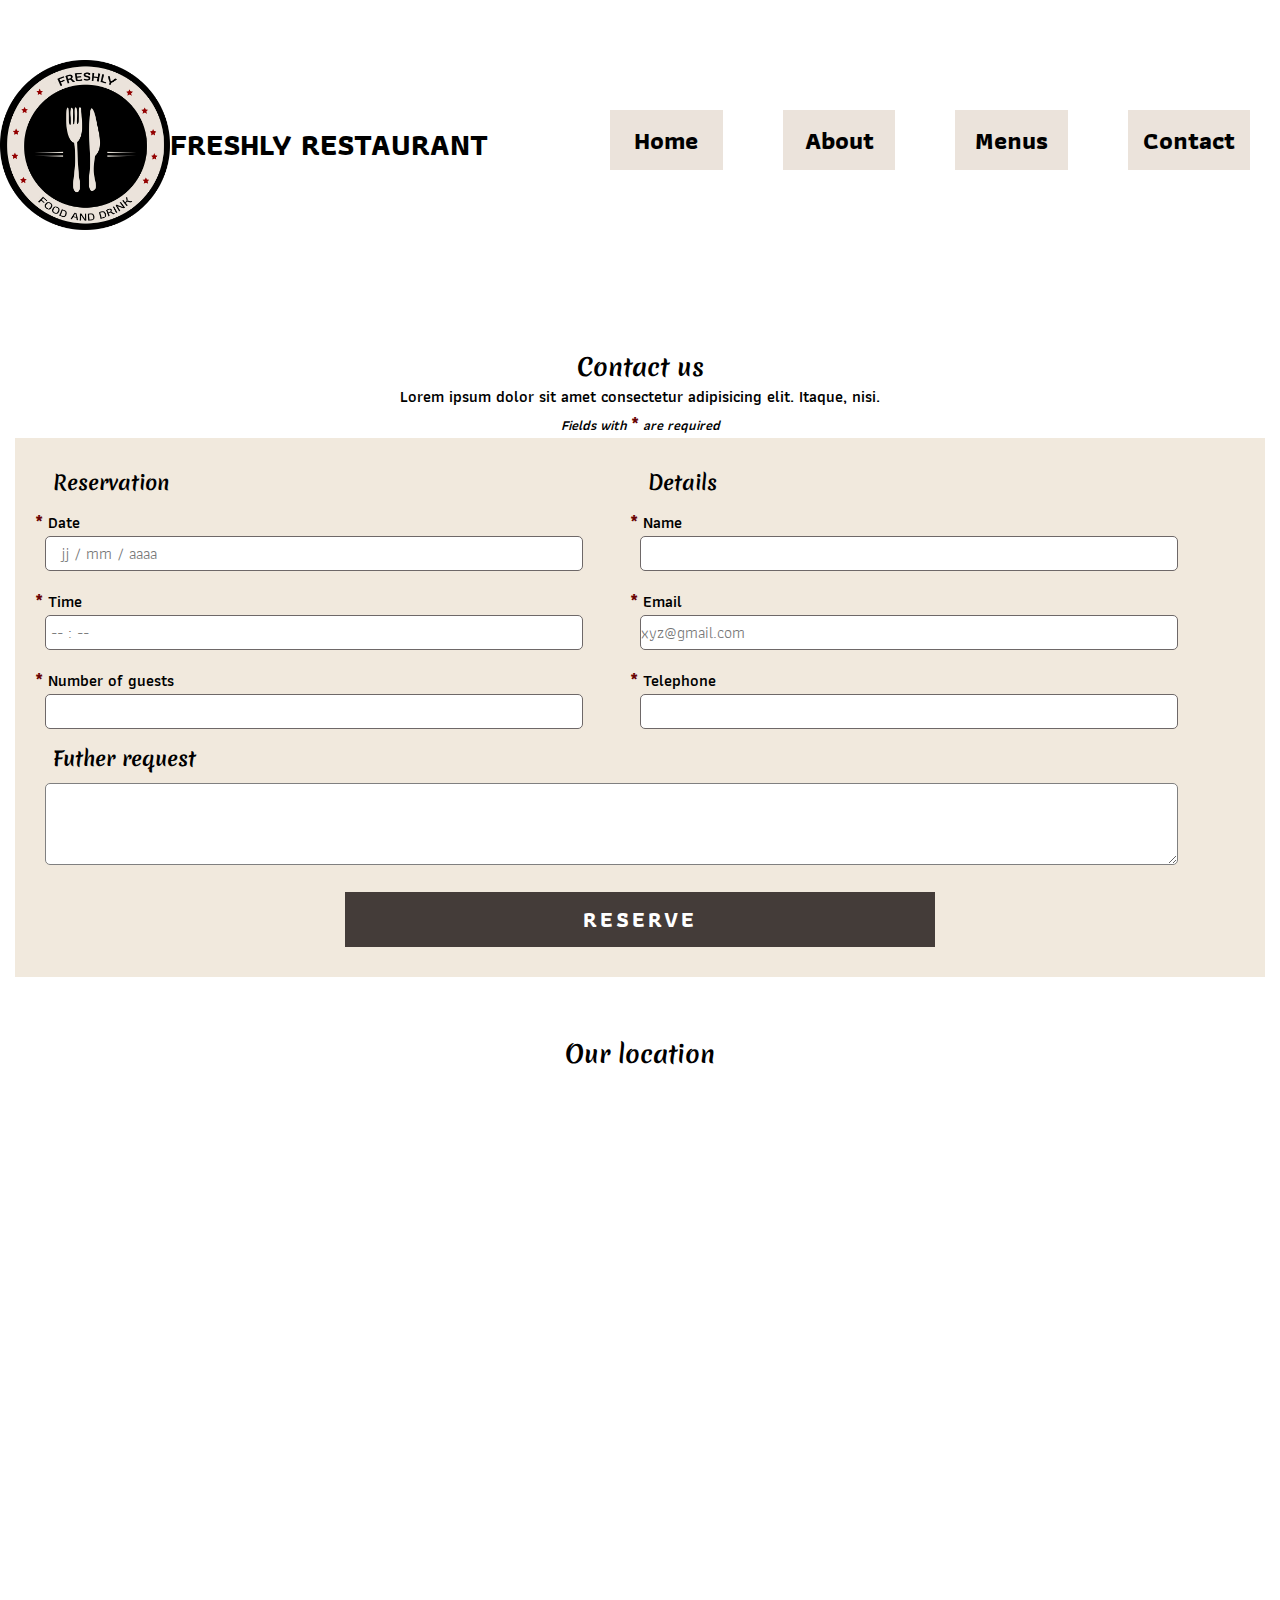
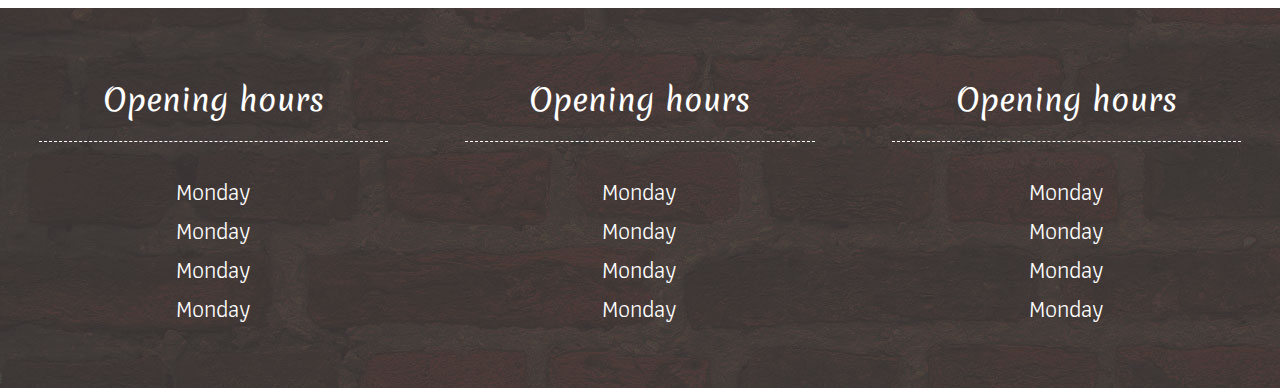
<file: contact.html>
<!DOCTYPE html>
<html lang="fr">

<head>
	<meta charset="UTF-8">
	<meta name="viewport" content="width=device-width, initial-scale=1.0">
	<meta name="description" content="Découverte des propriétés CSS liées à la décoration: dégradés et ombres">
	<title>Décoration</title>
	<link rel="preconnect" href="https://fonts.googleapis.com">
<link rel="preconnect" href="https://fonts.gstatic.com" crossorigin>
<link href="https://fonts.googleapis.com/css2?family=Athiti:wght@200;300;400;600;700&family=Merienda:wght@400;700&display=swap" rel="stylesheet">
<link rel="stylesheet" href="https://cdnjs.cloudflare.com/ajax/libs/font-awesome/6.2.0/css/all.min.css" integrity="sha512-xh6O/CkQoPOWDdYTDqeRdPCVd1SpvCA9XXcUnZS2FmJNp1coAFzvtCN9BmamE+4aHK8yyUHUSCcJHgXloTyT2A==" crossorigin="anonymous" referrerpolicy="no-referrer" />
	
	<link rel="stylesheet" href="css/footer.css">
	<link rel="stylesheet" href="css/contact.css">
	<link rel="stylesheet" href="css/header.css">
</head>

<body>
	<header>
		<div class="logo">
			<img src="/instructions/ressources/images/logo.png" alt="">
			<h1><i class="fa-solid fa-star fa-2xs"></i>Freshly restaurant<i class="fa-sharp fa-solid fa-star fa-2xs"></i></h1>
		</div>
		<nav>
			<ul>
				<li><a href="index.html">Home</a></li>
				<li><a href="">About</a></li>
				<li><a href="">Menus</a></li>
				<li><a href="">Contact</a></li>
			</ul>
		</nav>
	</header>
	<main>
		<section class="contact">
			
			<h2>Contact us</h2>
			<p>Lorem ipsum dolor sit amet consectetur adipisicing elit. Itaque, nisi.</p>
			<p>Fields with <span>*</span> are required</p>
			<form action="/get">

				<div class="up">
				<div class="reservation">
					<h3>Reservation</h3>
					<div class="date">
						<label for=""> <span>*</span> Date</label>
						<input type="text" placeholder="   jj / mm / aaaa">
					</div>
					<div class="date">
						<label for=""><span>*</span> Time</label>
						<input type="text" placeholder=" -- : -- ">
					</div>
					<div class="date">
						<label for=""><span>*</span> Number of guests</label>
						<input type="number" placeholder="">
					</div>
				</div>

				<div class="details">
					<h3>Details</h3>
					<div class="date">
						<label for=""><span>*</span> Name</label>
						<input type="text" placeholder="">
					</div>
					<div class="date">
						<label for=""><span>*</span> Email</label>
						<input type="email" placeholder="xyz@gmail.com">
					</div>
					<div class="date">
						<label for=""><span>*</span> Telephone</label>
						<input type="text" placeholder="">
					</div>
				</div>
			</div>

				<div class="request">
					<h3>Futher request</h3>
					<textarea></textarea>
				</div>

				<button>Reserve</button>



			</form>
		</section>
		<section class="location">
			<h2>Our location</h2>
			<iframe src="https://www.google.com/maps/embed?pb=!1m18!1m12!1m3!1d3364.4524022399046!2d-0.576307356490989!3d44.838757040626604!2m3!1f0!2f0!3f0!3m2!1i1024!2i768!4f13.1!3m3!1m2!1s0x0%3A0x224c4fb0eac5b638!2sCIN%C3%89MA%20CGR%20Le%20Fran%C3%A7ais!5e0!3m2!1sfr!2sfr!4v1664370753358!5m2!1sfr!2sfr" width="600" height="450" style="border:0;" allowfullscreen="" loading="lazy" referrerpolicy="no-referrer-when-downgrade"></iframe>
		</section>
		
      
			
	</main>
	<footer>
		<div class="card">
			<h4>Opening hours</h4>
			<ul>
				<li>Monday</li>
				<li>Monday</li>
				<li>Monday</li>
				<li>Monday</li>
			</ul>
		</div>
		<div class="card">
			<h4>Opening hours</h4>
			<ul>
				<li>Monday</li>
				<li>Monday</li>
				<li>Monday</li>
				<li>Monday</li>
			</ul>
		</div>
		<div class="card">
			<h4>Opening hours</h4>
			<ul>
				<li>Monday</li>
				<li>Monday</li>
				<li>Monday</li>
				<li>Monday</li>
			</ul>
		</div>
	</footer>

</body>

</html>
</file>
<file: css/footer.css>
footer {
    background-image: url(/instructions/ressources/images/footer-bg.jpg);
    color: white;
    padding-bottom: 60px;
}

footer .card h4{
    font-size: 30px;
    font-family: 'Merienda', cursive;
    text-align: center;
    border-bottom: 1px dashed white;
    margin: 30px;
    padding-top: 40px;
    padding-bottom: 20px;
}
footer .card li {
    list-style: none;
    text-align: center;
    font-size: 24px;
}

@media (min-width: 780px) {
    footer {
        display: flex;
        justify-content: space-around;
    }
    footer .card {
        width: 32%;
    }
}
@media (min-width: 980px) {
   
}
</file>
<file: css/contact.css>
main {
    margin: 0 auto;
    max-width: 1440px;
    padding: 0 15px;
}

/* ********* SECTION 1********** */
.contact h2 {
    font-size: 24px;
    font-family: 'Merienda', cursive;
    font-weight: bold;
    text-align: center;
    margin-top: 60px;
}
.contact p {
    text-align: center;
}
.contact p:nth-child(2) {
    font-size: 16px;
    font-weight: 600;
}
.contact p:nth-child(3) {
    font-size: 14px;
    font-weight: 600;
    font-style: italic;
}

span {
    color: rgb(106, 5, 5);
    font-size: 18px;
    font-weight: bold;
}

/* ********* SECTION 2********** */

form {
    background-color: rgb(241, 233, 221);
    padding: 30px;
}
form h3 {
    font-size: 20px;
    font-family: 'Merienda', cursive;
    margin-left: 8px;
    margin-bottom: 10px;
    font-weight: bold;
}
.up {
    display: flex;
}
.reservation, .details {
    width: 50%;
}
label {
    display: block;
    font-weight: 600;
    margin-left: -10px;
}
input {
    width: 90%;
    height: 33px;
    margin-bottom: 15px;
    border-radius: 5px;
    border: 1px solid rgb(110, 104, 104);
}
textarea {
    width: 95%;
    height: 80px;
    border: 1px solid gray;
    border-radius: 5px;
}

button {
    display: block;
    margin: 20px auto 0 auto;
    padding: 10px 20%;
    font-size: 22px;
    text-transform: uppercase;
    font-weight: bold;
    color: white;
    background-color: #443C39;
    letter-spacing: 3px;
}


.location h2{
    font-size: 24px;
    font-family: 'Merienda', cursive;
    font-weight: bold;
    text-align: center;
    margin-top: 60px;
}
iframe {
    margin: 40px auto;
    border: 1px solid black;
    width: 100%;
    
}
</file>
<file: css/header.css>
/* ************reset************** */
* {
    margin: 0;
    padding: 0;
    border: 0;
    font-family: 'Athiti', sans-serif;
    font-size: 1em;
    font-weight: normal;
    font-style: normal;
    text-decoration: none; 
}

/* *******************variable************ */
:root {
    --marron: #4c4343;
    --beige: #ebe3db;
    --rouge: #950000;
    --titre: 'Merienda', cursive;
}


/* ***********************HEADER************************ */

header {
    width: 100%;
    max-width: 1440px;
    margin: 0 auto;
   
}

.logo img {
    width: 170px;
    display: block;
    text-align: center;
    margin: 60px auto;
}
header h1 {
    text-align: center;
    font-size: 30px;
    font-weight: bold;
    margin-top: -40px;
    text-transform: uppercase;
    margin-bottom: 45px;
}

header ul li {
    height: 50px;
    width: 100%;
    
    padding-top: 10px;
    text-align: center;
    vertical-align: center;
    background-color: var(--beige);
    border-bottom: 1px solid var(--marron);
    list-style: none;
    
}
header ul li:first-child {
    border-top: solid 1px var(--marron);
}

header nav ul li a {
    color: black;
    font-weight: bold;
    font-size: 25px;
    margin-top: 30px;
    padding-left: 15px;
    padding-right: 15px;
    
}
header ul li:hover {
    background-color: var(--marron);
}
header ul li:hover a{
    color: white;
}

@media (min-width: 780px) {
    nav ul {
        display: flex;
        background-color: var(--beige);
    }
    nav ul li {
        border-style: none;
        margin-left: 70px;
        margin-right: 70px;
        
    }
    nav ul li:first-child {
        border-style: none;
    }
    

    
}
@media (min-width: 1270px) {
   header {
    display: flex;
    justify-content: space-between;
   }
   header .logo {
    display: flex;
   }
   header h1 {
    margin-top: 120px;
   }
   header nav {
    width: 700px;
    float: left;
   }
   header ul {
    
    background-color: #ebe3db00;
   }
   header nav ul li{
    
    margin: 110px 30px;
    
   }
}
</file>
